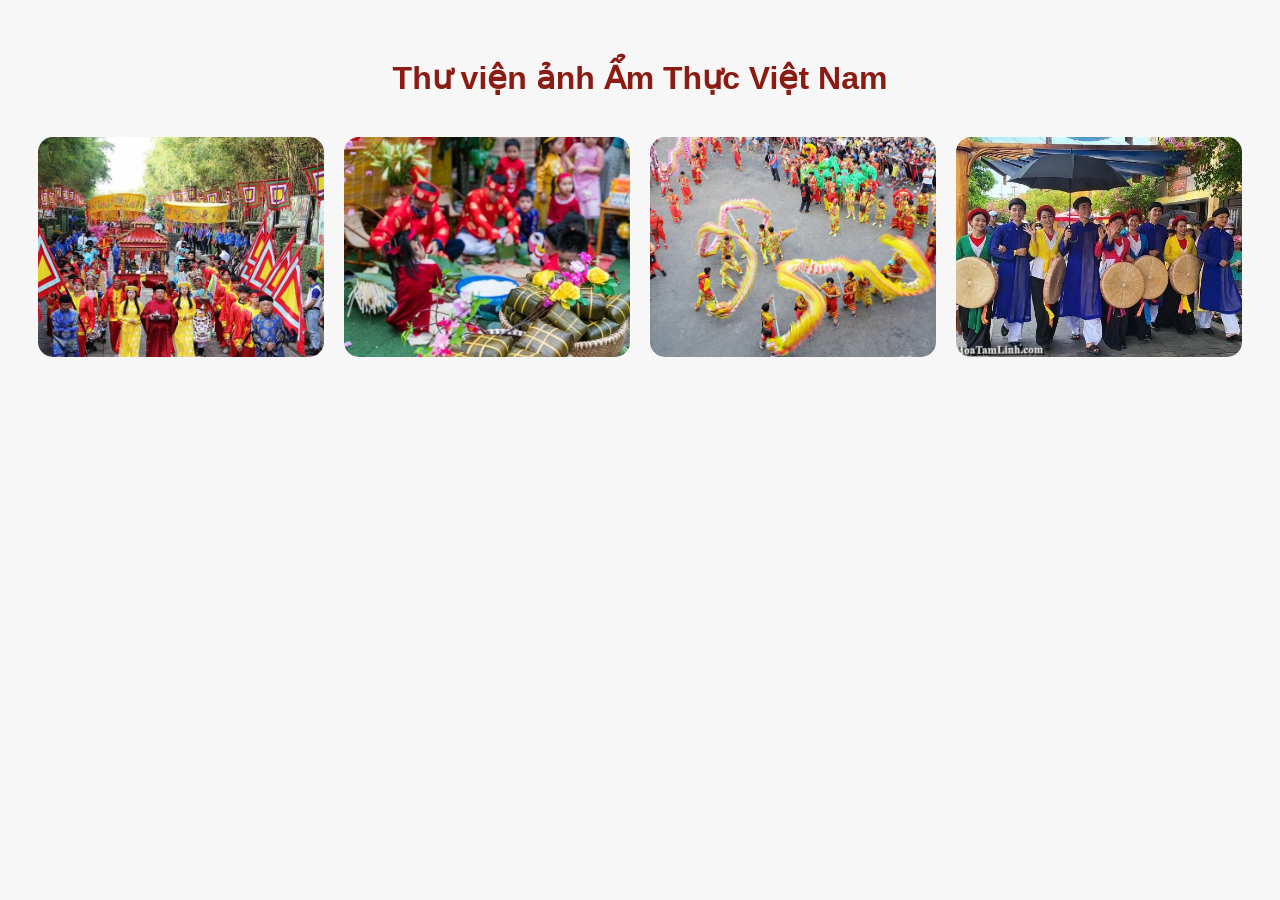
<file: anhamthuckinh.html>
<!DOCTYPE html>
<html lang="vi">
<head>
<meta charset="UTF-8">
<title>Thư viện Ẩm Thực</title>
<link rel="stylesheet" href="anh.css">
</head>
<body>

<h1>Thư viện ảnh Ẩm Thực Việt Nam</h1>

<div class="image-grid">

<img src="lehoi1.jpg">
<img src="lehoi2.jpg">
<img src="lehoi3.jpg">
<img src="lehoi4.jpg">

</div>

</body>
</html>
</file>
<file: anh.css>
body{
    background:#f7f7f7;
    font-family:Arial;
    padding:30px;
}

h1{
    text-align:center;
    color:#8a1c14;
    margin-bottom:40px;
}

.image-grid{
    display:grid;
    grid-template-columns:repeat(auto-fill,minmax(250px,1fr));
    gap:20px;
}

.image-grid img{
    width:100%;
    height:220px;
    object-fit:cover;
    border-radius:15px;
    cursor:pointer;
    transition:.3s;
}

.image-grid img:hover{
    transform:scale(1.05);
}
</file>
